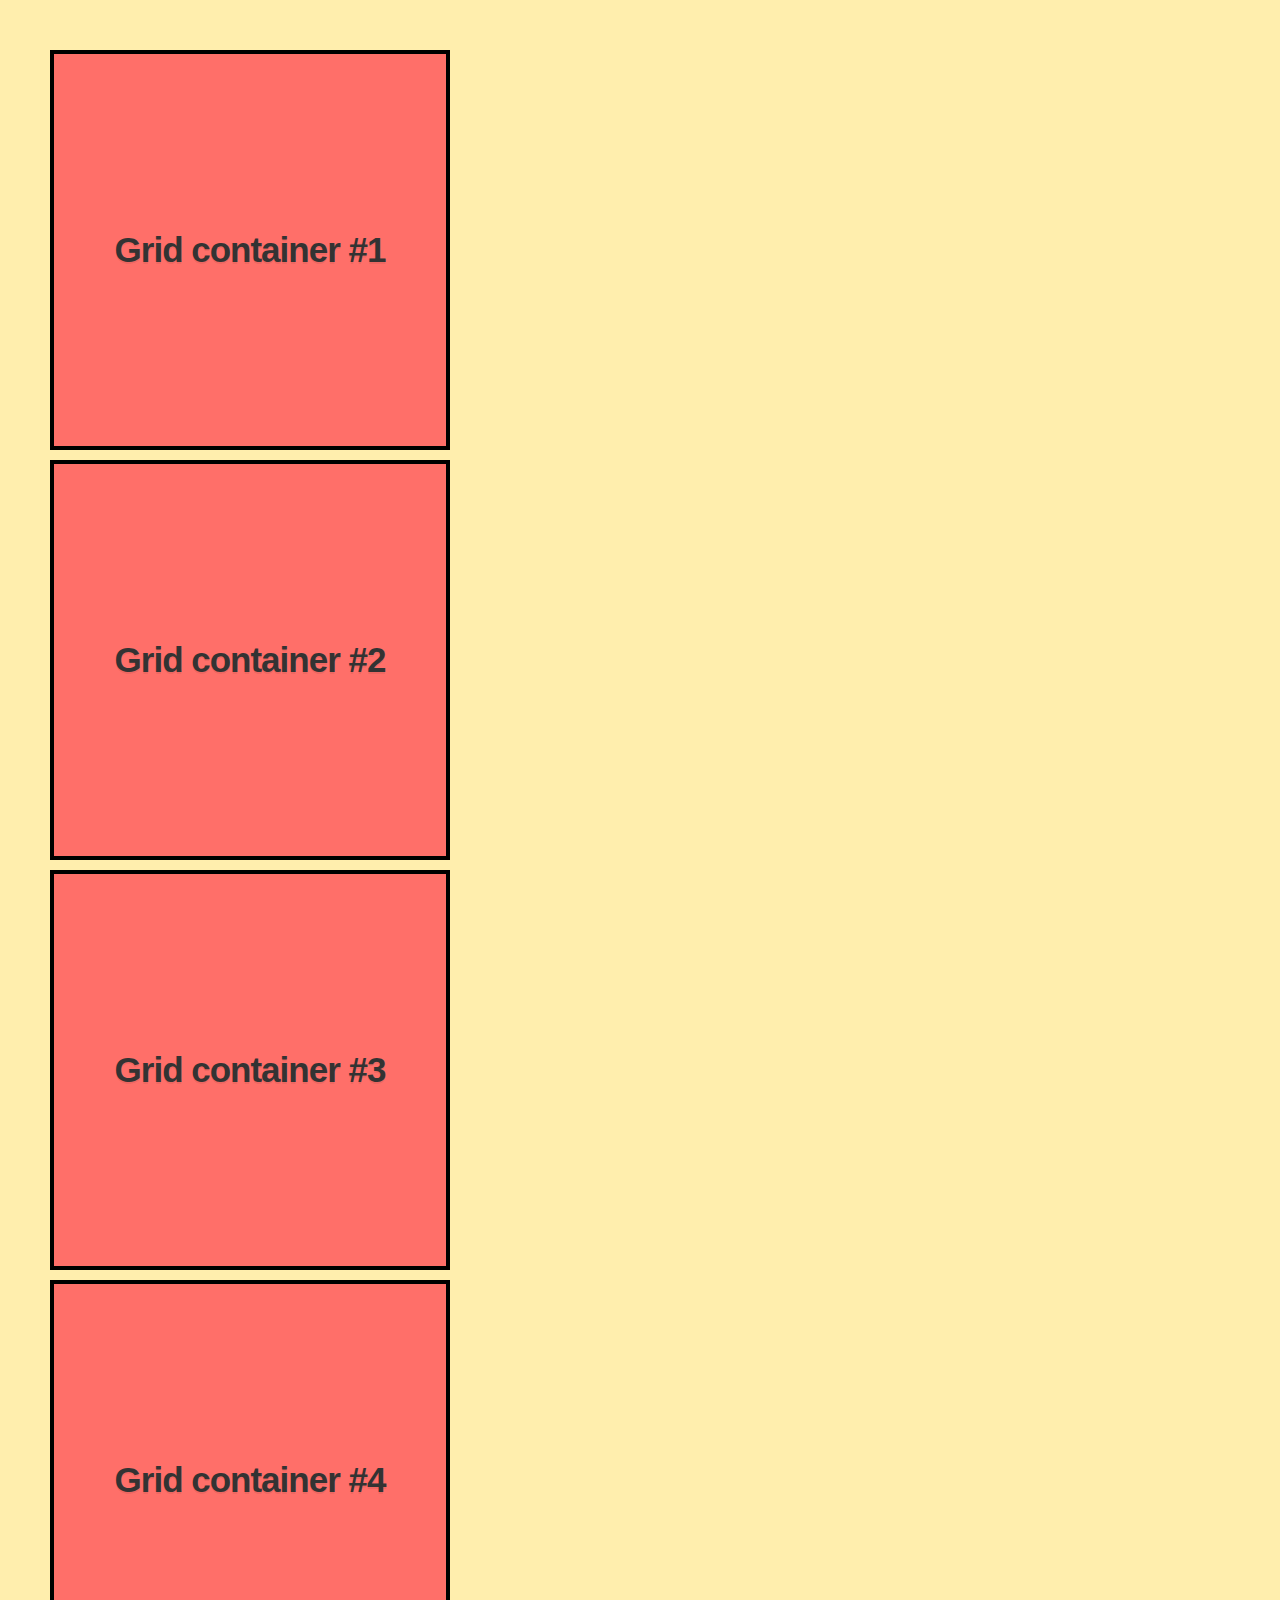
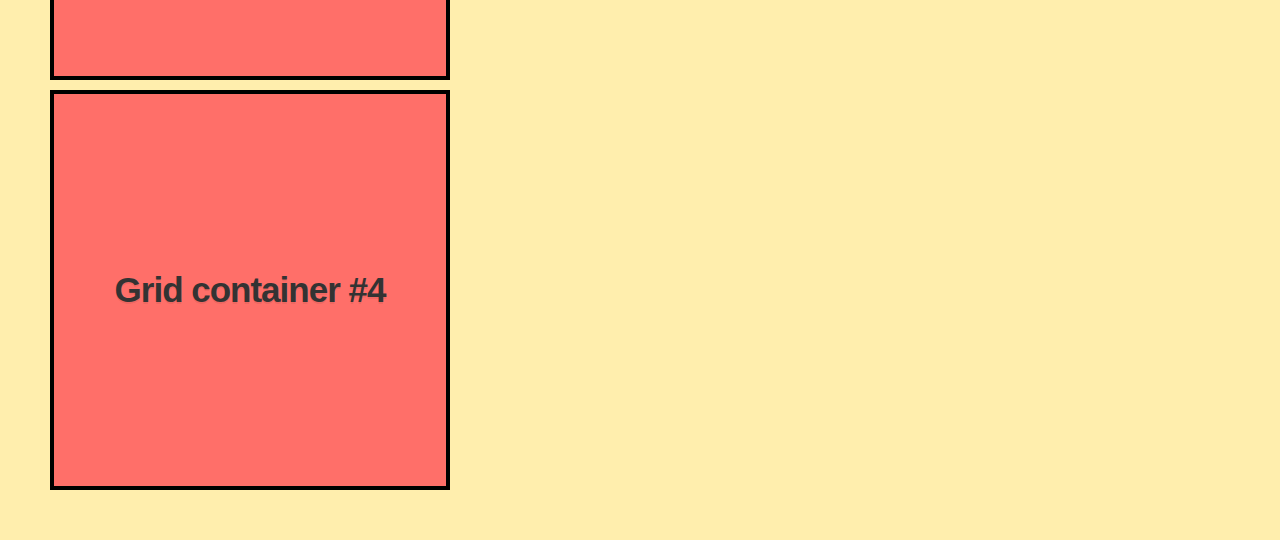
<file: 1-display_property/start-code/index.html>
<!DOCTYPE html>
<html lang="en">

<head>
    <meta charset="UTF-8">
    <meta name="viewport" content="width=device-width, initial-scale=1.0">
    <link rel="stylesheet" href="./styles.css">
    <title>Display property</title>
</head>

<body>
    <div class="container">Grid container #1</div>
    <div class="container">Grid container #2</div>
    <div class="container">Grid container #3</div>
    <div class="container">Grid container #4</div>
    <div class="container">Grid container #4</div>
</body>

</html>
</file>
<file: 1-display_property/start-code/styles.css>
@import url(./basic-styles.css);

/* lesson styles */

.container {
    display: grid;
}
</file>
